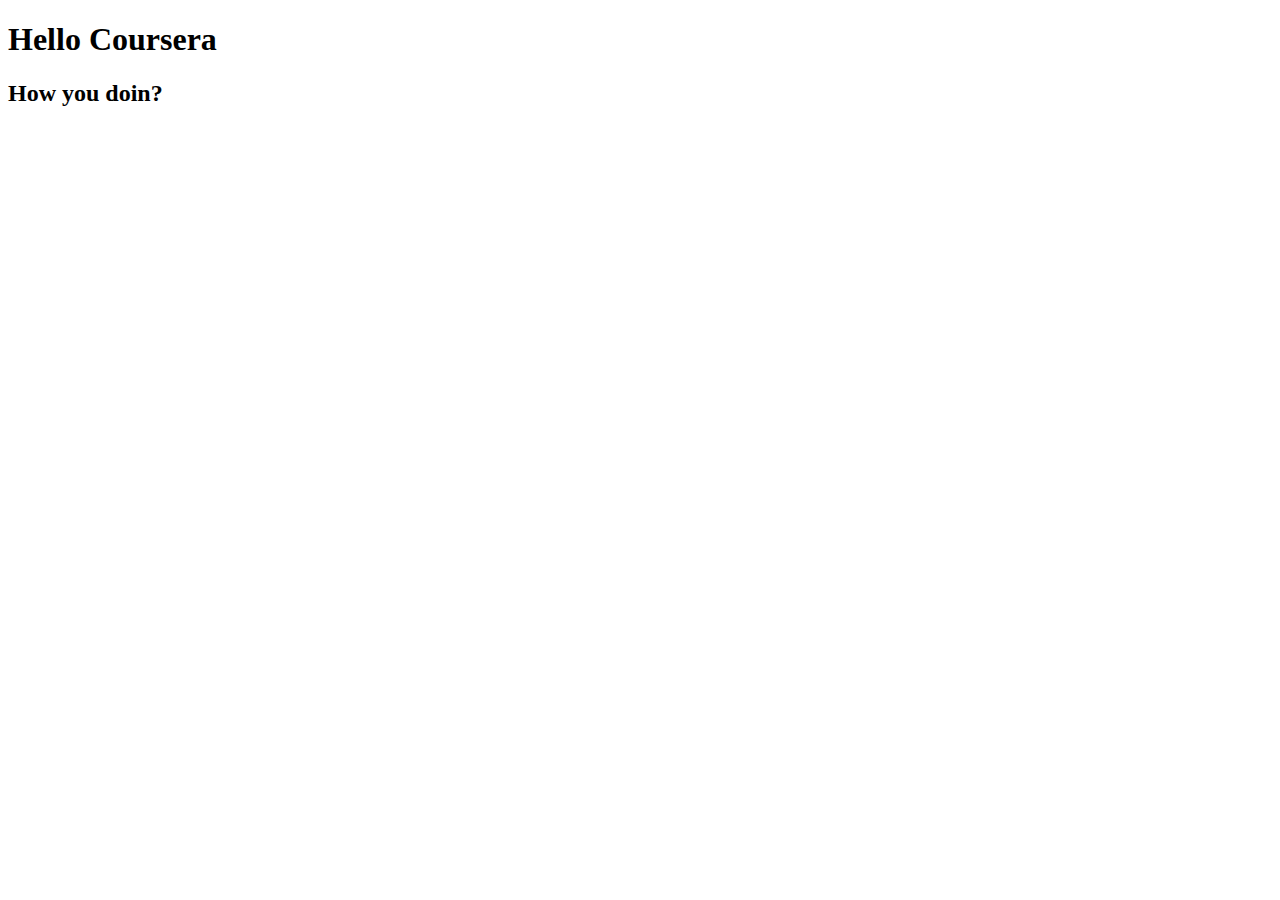
<file: site/index.html>
<!DOCTYPE html>
<html>
<head>
	<meta charset="utf-8">
	<meta name="viewport" content="width=device-width, initial-scale=1">
	<title>HELLO COURSERA!</title>
</head>
<body>
<h1> Hello Coursera</h1>
<h2>How you doin?</h2>
</body>
</html>
</file>
